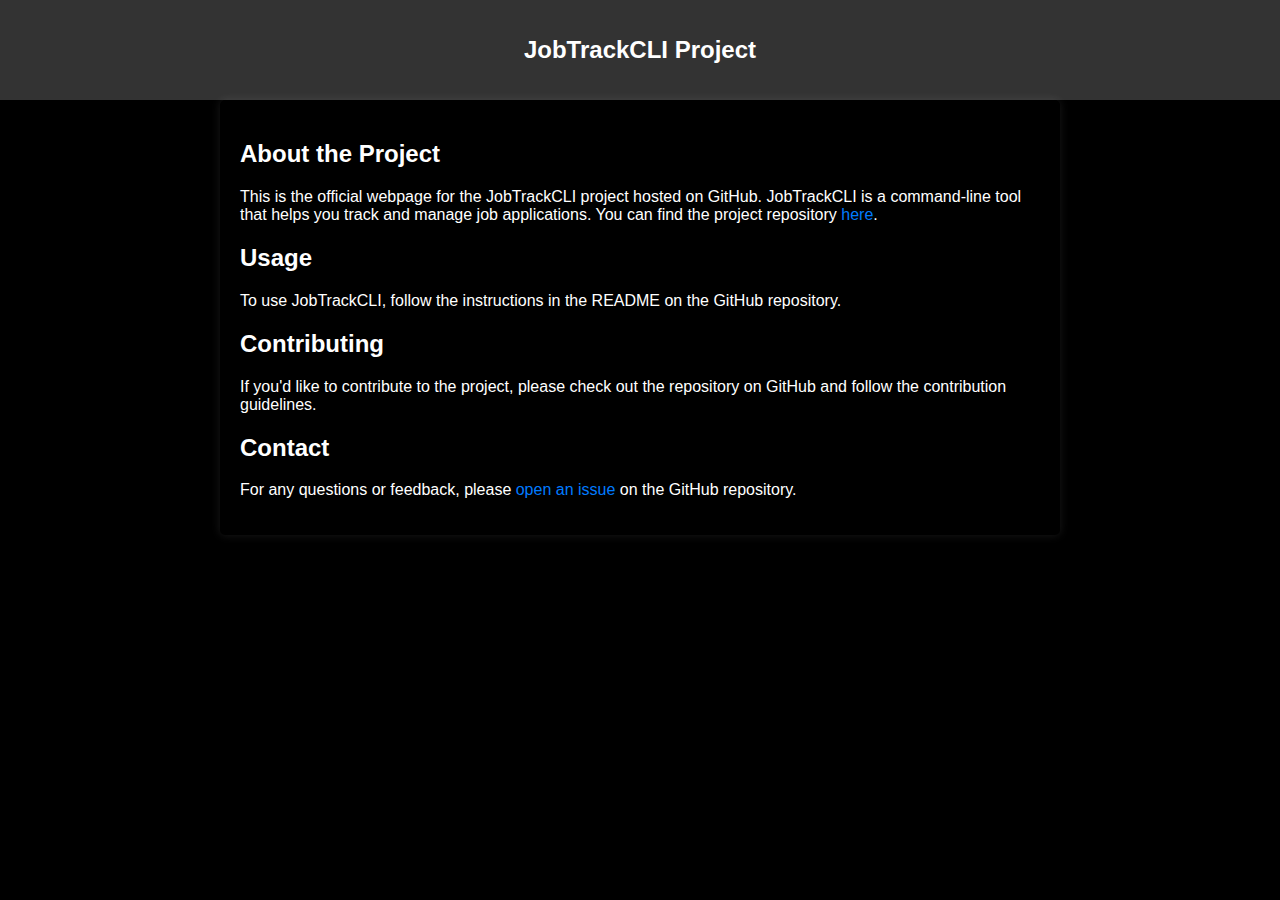
<file: JobTrackCLI.html>
<!DOCTYPE html>
<html lang="en">
<head>
    <meta charset="UTF-8">
    <meta name="viewport" content="width=device-width, initial-scale=1.0">
    <title>JobTrackCLI Project</title>
    <style>
        body {
            font-family: Arial, sans-serif;
            background-color: black;
            color: white;
            margin: 0;
            padding: 0;
        }

        header {
            background-color: #333;
            color: white;
            text-align: center;
            padding: 20px;
        }

        .container {
            max-width: 800px;
            margin: 0 auto;
            padding: 20px;
            background-color: black;
            border-radius: 5px;
            box-shadow: 0 0 10px rgba(255, 255, 255, 0.1);
        }

        h1 {
            font-size: 24px;
        }

        p {
            font-size: 16px;
        }

        a {
            color: #007bff;
            text-decoration: none;
        }

        a:hover {
            text-decoration: underline;
        }
    </style>
</head>
<body>
    <header>
        <h1>JobTrackCLI Project</h1>
    </header>
    <div class="container">
        <h2>About the Project</h2>
        <p>
            This is the official webpage for the JobTrackCLI project hosted on GitHub.
            JobTrackCLI is a command-line tool that helps you track and manage job applications.
            You can find the project repository <a href="https://github.com/useraid/JobTrackCLI" target="_blank">here</a>.
        </p>

        <h2>Usage</h2>
        <p>
            To use JobTrackCLI, follow the instructions in the README on the GitHub repository.
        </p>

        <h2>Contributing</h2>
        <p>
            If you'd like to contribute to the project, please check out the repository on GitHub and follow the contribution guidelines.
        </p>

        <h2>Contact</h2>
        <p>
            For any questions or feedback, please <a href="https://github.com/useraid/JobTrackCLI/issues" target="_blank">open an issue</a> on the GitHub repository.
        </p>
    </div>
</body>
</html>
</file>
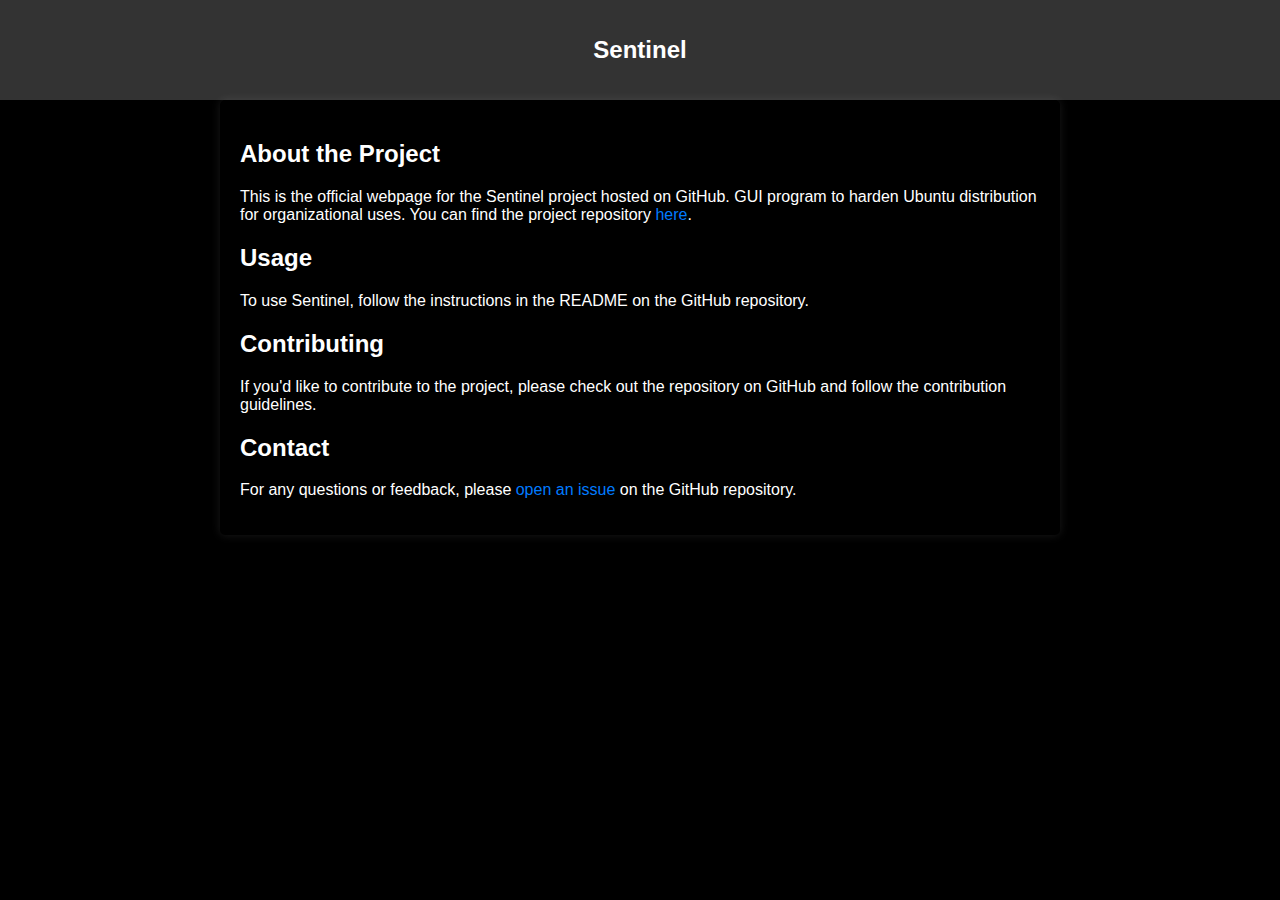
<file: LinuxSentinel.html>
<!DOCTYPE html>
<html lang="en">
<head>
    <meta charset="UTF-8">
    <meta name="viewport" content="width=device-width, initial-scale=1.0">
    <title>Sentinel</title>
    <style>
        body {
            font-family: Arial, sans-serif;
            background-color: black;
            color: white;
            margin: 0;
            padding: 0;
        }

        header {
            background-color: #333;
            color: white;
            text-align: center;
            padding: 20px;
        }

        .container {
            max-width: 800px;
            margin: 0 auto;
            padding: 20px;
            background-color: black;
            border-radius: 5px;
            box-shadow: 0 0 10px rgba(255, 255, 255, 0.1);
        }

        h1 {
            font-size: 24px;
        }

        p {
            font-size: 16px;
        }

        a {
            color: #007bff;
            text-decoration: none;
        }

        a:hover {
            text-decoration: underline;
        }
    </style>
</head>
<body>
    <header>
        <h1>Sentinel</h1>
    </header>
    <div class="container">
        <h2>About the Project</h2>
        <p>
            This is the official webpage for the Sentinel project hosted on GitHub.
            GUI program to harden Ubuntu distribution for organizational uses. 
            You can find the project repository <a href="https://github.com/useraid/LinuxSentinal" target="_blank">here</a>.
        </p>

        <h2>Usage</h2>
        <p>
            To use Sentinel, follow the instructions in the README on the GitHub repository.
        </p>

        <h2>Contributing</h2>
        <p>
            If you'd like to contribute to the project, please check out the repository on GitHub and follow the contribution guidelines.
        </p>

        <h2>Contact</h2>
        <p>
            For any questions or feedback, please <a href="https://github.com/useraid/LinuxSentinal/issues" target="_blank">open an issue</a> on the GitHub repository.
        </p>
    </div>
</body>
</html>
</file>
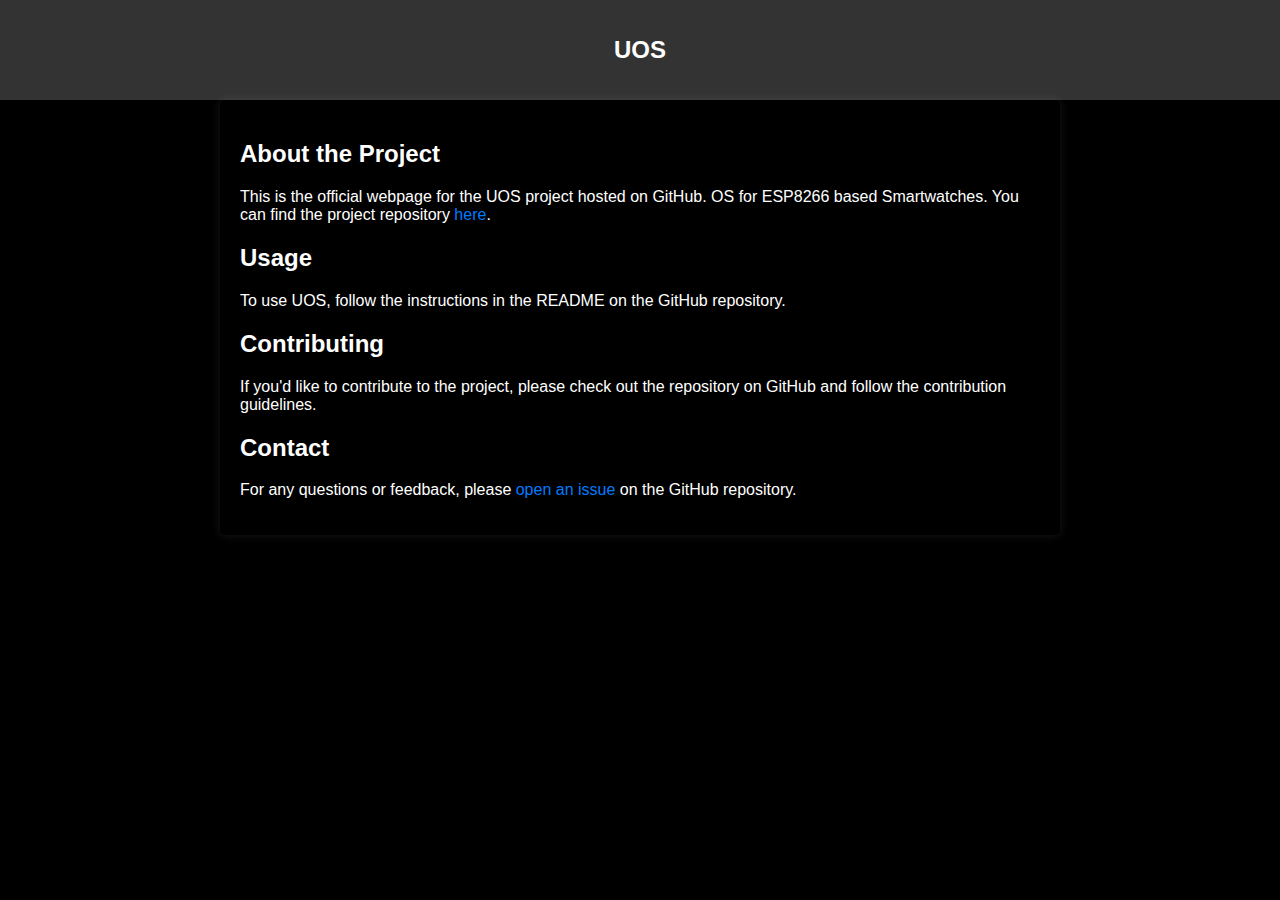
<file: UOS.html>
<!DOCTYPE html>
<html lang="en">
<head>
    <meta charset="UTF-8">
    <meta name="viewport" content="width=device-width, initial-scale=1.0">
    <title>UOS</title>
    <style>
        body {
            font-family: Arial, sans-serif;
            background-color: black;
            color: white;
            margin: 0;
            padding: 0;
        }

        header {
            background-color: #333;
            color: white;
            text-align: center;
            padding: 20px;
        }

        .container {
            max-width: 800px;
            margin: 0 auto;
            padding: 20px;
            background-color: black;
            border-radius: 5px;
            box-shadow: 0 0 10px rgba(255, 255, 255, 0.1);
        }

        h1 {
            font-size: 24px;
        }

        p {
            font-size: 16px;
        }

        a {
            color: #007bff;
            text-decoration: none;
        }

        a:hover {
            text-decoration: underline;
        }
    </style>
</head>
<body>
    <header>
        <h1>UOS</h1>
    </header>
    <div class="container">
        <h2>About the Project</h2>
        <p>
            This is the official webpage for the UOS project hosted on GitHub.
            OS for ESP8266 based Smartwatches.
            You can find the project repository <a href="https://github.com/useraid/UOS" target="_blank">here</a>.
        </p>

        <h2>Usage</h2>
        <p>
            To use UOS, follow the instructions in the README on the GitHub repository.
        </p>

        <h2>Contributing</h2>
        <p>
            If you'd like to contribute to the project, please check out the repository on GitHub and follow the contribution guidelines.
        </p>

        <h2>Contact</h2>
        <p>
            For any questions or feedback, please <a href="https://github.com/useraid/UOS/issues" target="_blank">open an issue</a> on the GitHub repository.
        </p>
    </div>
</body>
</html>
</file>
